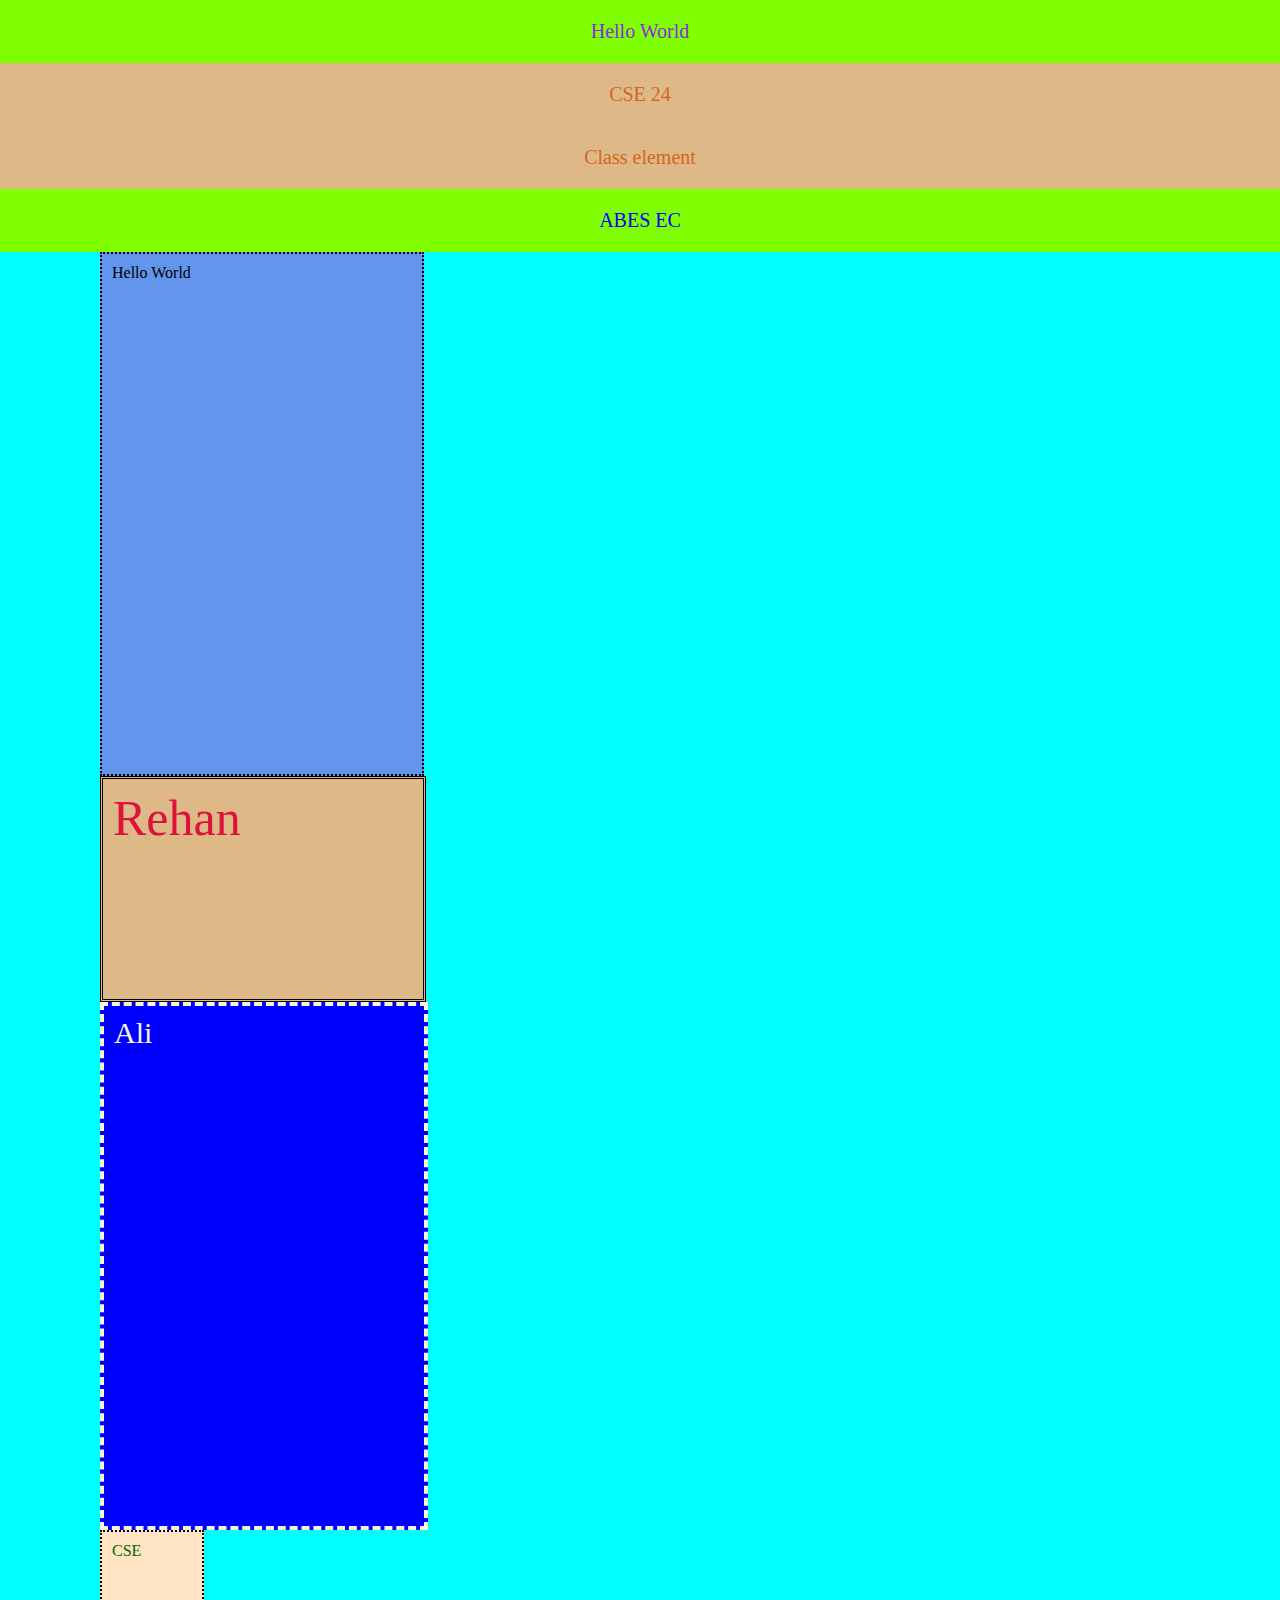
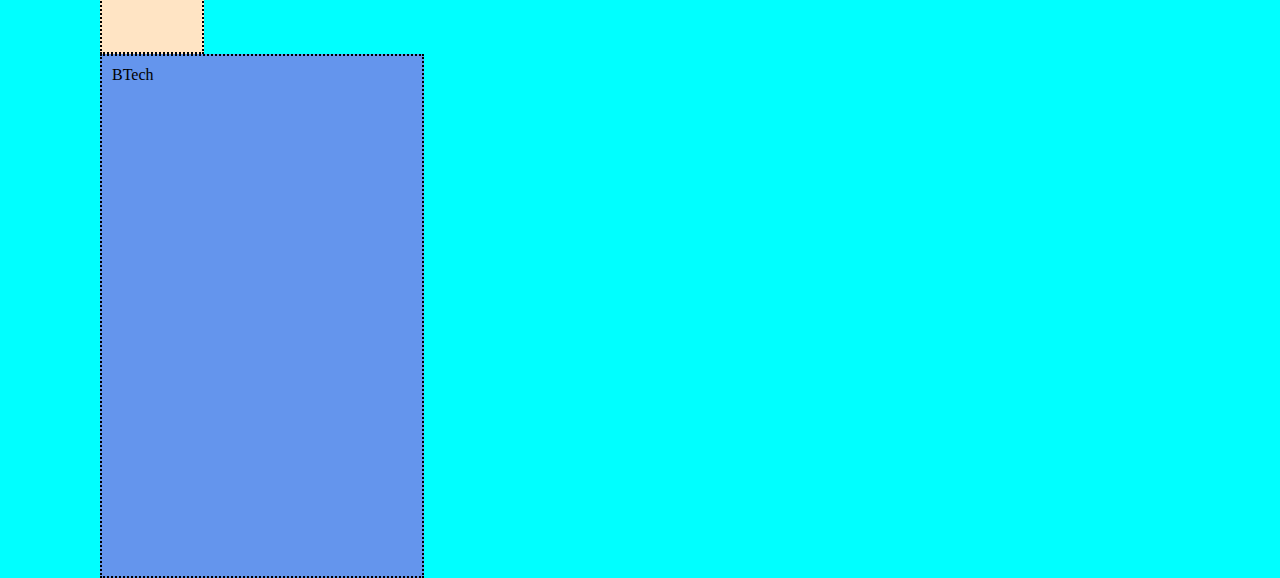
<file: index.html>
<!DOCTYPE html>
<html lang="en">
<head>
    <meta charset="UTF-8">
    <meta name="viewport" content="width=device-width, initial-scale=1.0">
    <title>Element Selector</title>
    <link rel="stylesheet" href="./style.css">
</head>
<body>
    <p>Hello World</p>
    <p class="SS">CSE 24</p>
    <p class="SS">Class element</p>
    <p id="l1">ABES EC</p>

    <div>Hello World</div>
    <div id="l2">Rehan</div>
    <div id="l3">Ali</div>
    <div id="l4">CSE</div>
    <div id="15">BTech</div>

    
</body>
</html>
</file>
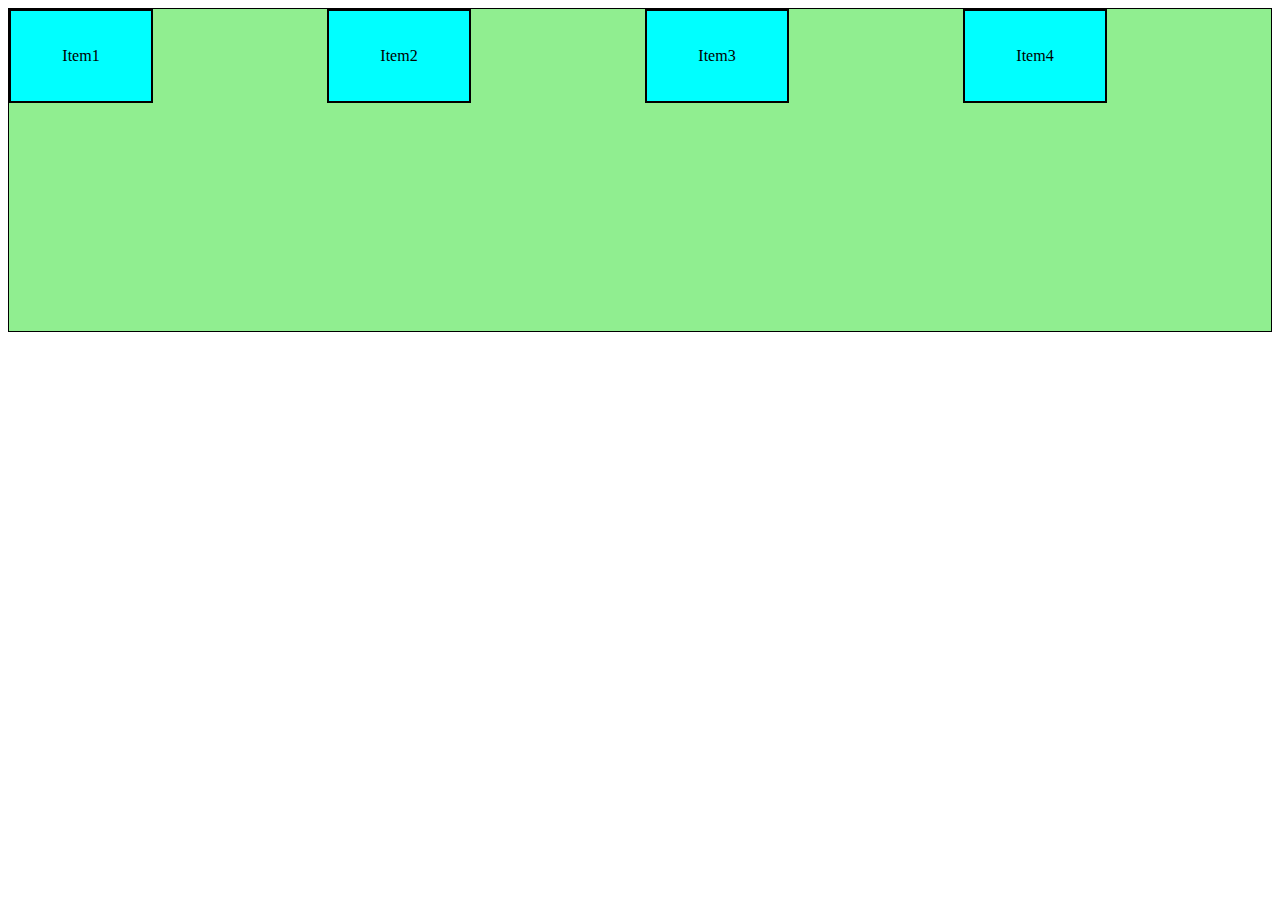
<file: Grid.html>
<!DOCTYPE html>
<html lang="en">
<head>
    <meta charset="UTF-8">
    <meta name="viewport" content="width=device-width, initial-scale=1.0">
    <title>Grid</title>
    <link rel="stylesheet" href="Style.css">
</head>
<body>

    <div class="container">
        <div class="item item1">Item1</div>
        <div class="item item2">Item2</div>
        <div class="item item3">Item3</div>
        <div class="item item4">Item4</div>
</body>
</html>
</file>
<file: style.css>
p{
    color: blueviolet;
    background-color: chartreuse;
    text-align: center;
    font-size: 20px;
    padding: 20px;
}

div{
    height: 500px;
    width: 300px;
    background-color: cornflowerblue;
    border: 2px dotted black;
    padding: 10px;
    margin-left: 100px;
}

#l2{
    height: 200px;
    width: 100;
    background-color: burlywood;
    color: crimson;
    border: 3px double black;
    font-size: 50px;
    margin-right: 300px;

}

#l3{
    height: 600;
    width: 500;
    background-color: blue;
    color: beige;
    border: 4px dashed;
    font-size: 30px;
}

#l4{
    height: 100px;
    width: 80px;
    background-color: bisque;
    color: darkgreen;

}
*{
    margin: 0;
    padding: 0;
}

.SS {
    color: chocolate;
    background-color: burlywood;
}

body{
    background-color: aqua;
}

#l1{
    color: blue;
}

#title {
    color: brown;
}
</file>
<file: Style.css>
.container{
    display: grid;
    border: 1px solid black;
    gap: 20px;
    background-color: lightgreen;
    grid-template-columns: repeat(4,1fr);
    grid-template-rows: repeat(3,1fr);
    justify-items: stretch;
    align-items: center;
    /* grid-template-areas: "header header header header"
    "main main . sidebar" 
    "footer footer footer footer"; */
    column-gap: 10px;
}
.item{
    height: 50px;
    width: 100px;
    background-color: aqua;
    text-align: center;
    align-content: center;
    padding: 20px;
    font: size 20px;
    border: 2px solid black;
}

/* .item1{
    grid-area: header;
}

.item2{
    grid-area: main;
}

.item3{
    grid-area: sidebar;
}

.item4{
    grid-area: footer;
} */
</file>
